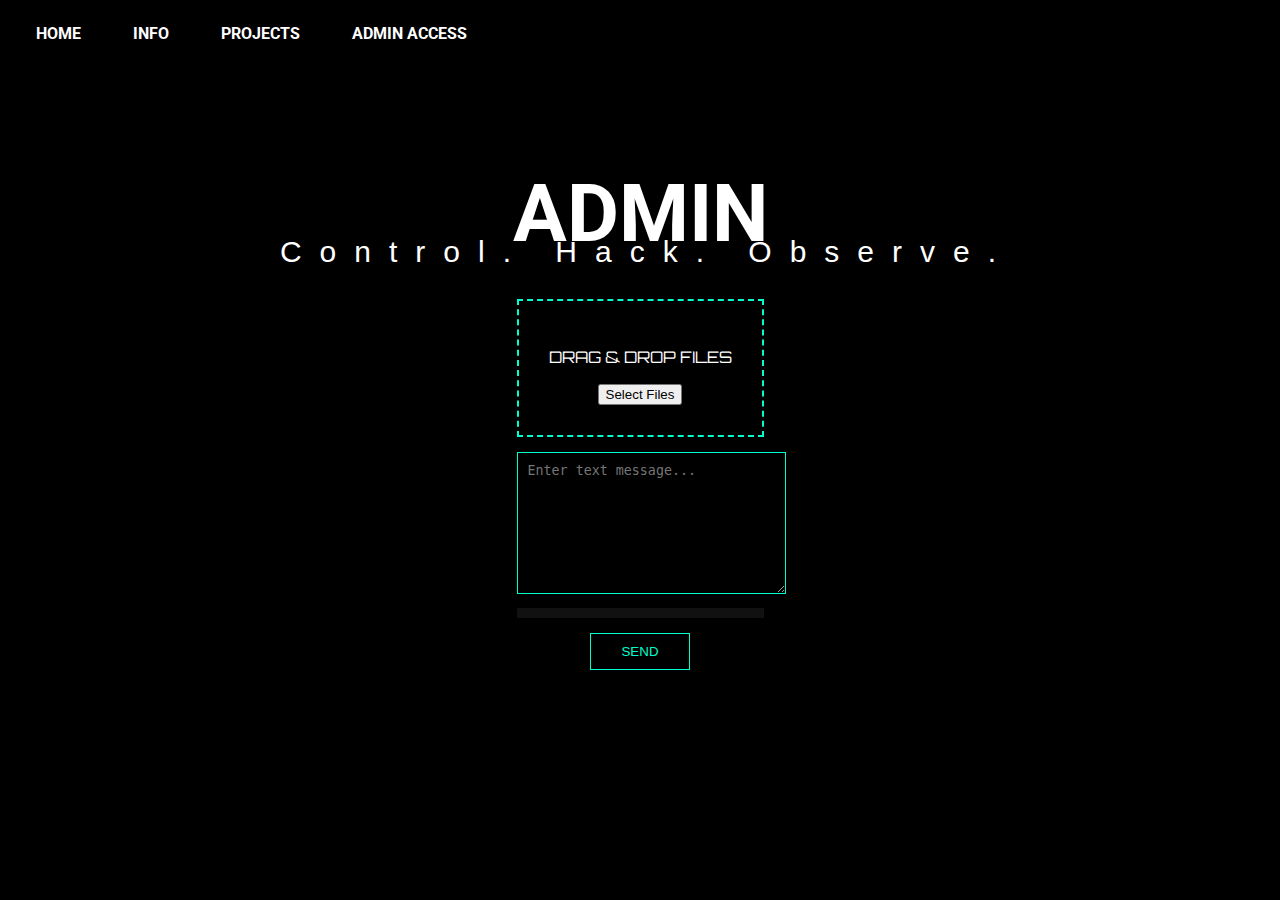
<file: admin.html>
<!DOCTYPE html>
<html>

<head>
<meta charset="UTF-8">
<meta name="description" content="Ishan Mani Singh | CODE7X - Admin">
<meta name="viewport" content="width=device-width, initial-scale=1">

<title>Admin Access</title>

<link rel="stylesheet" href="style.css">
<link href="https://fonts.googleapis.com/css2?family=Orbitron:wght@400;500;700&display=swap" rel="stylesheet">

<style>
.admin-panel {
    max-width: 600px;
    margin: auto;
    text-align: center;
    font-family: Orbitron;
}

.upload-box {
    border: 2px dashed #00ffcc;
    padding: 30px;
    margin-bottom: 15px;
    transition: 0.3s;
}

.upload-box.hover {
    background: rgba(0,255,204,0.1);
}

textarea {
    width: 100%;
    height: 120px;
    background: black;
    color: #00ffcc;
    border: 1px solid #00ffcc;
    padding: 10px;
}

.send-btn {
    margin-top: 15px;
    padding: 10px 30px;
    background: black;
    color: #00ffcc;
    border: 1px solid #00ffcc;
    cursor: pointer;
}

.progress-container {
    width: 100%;
    background: #111;
    height: 10px;
    margin-top: 10px;
}

#progressBar {
    width: 0%;
    height: 10px;
    background: #00ffcc;
    transition: width 0.2s;
}

#statusText {
    margin-top: 10px;
}
</style>
</head>

<body>

<nav>
<ul>
<li><a href="index.html">HOME</a></li>
<li><a href="info.html">INFO</a></li>
<li><a href="projects.html">PROJECTS</a></li>
<li><a href="admin.html">ADMIN ACCESS</a></li>
</ul>
</nav>

<center>
<h1 class="maintitle">ADMIN</h1>
<p class="subtitle">Control. Hack. Observe.</p>
</center>

<section class="admin-panel">

<div class="upload-box" id="dropZone">
<p>DRAG & DROP FILES</p>
<button id="selectFilesBtn">Select Files</button>
<input type="file" id="fileInput" multiple hidden>
</div>

<textarea id="textInput" placeholder="Enter text message..."></textarea>

<div class="progress-container">
<div id="progressBar"></div>
</div>

<button class="send-btn" id="sendBtn">SEND</button>

<div id="statusText"></div>

</section>

<script>
/* ================= CONFIG ================= */
const SERVER_URL = "https://sake-kirk-lovely-appointment.trycloudflare.com/upload";

/* ================= ELEMENTS ================= */
const dropZone     = document.getElementById("dropZone");
const fileInput    = document.getElementById("fileInput");
const selectBtn    = document.getElementById("selectFilesBtn");
const sendBtn      = document.getElementById("sendBtn");
const progressBar  = document.getElementById("progressBar");
const statusText   = document.getElementById("statusText");
const textInput    = document.getElementById("textInput");

/* ================= FILE PICK ================= */
selectBtn.onclick = () => fileInput.click();

/* ================= DRAG & DROP ================= */
dropZone.addEventListener("dragover", e => {
    e.preventDefault();
    dropZone.classList.add("hover");
});

dropZone.addEventListener("dragleave", () => {
    dropZone.classList.remove("hover");
});

dropZone.addEventListener("drop", e => {
    e.preventDefault();
    dropZone.classList.remove("hover");
    fileInput.files = e.dataTransfer.files;
});

/* ================= SEND DATA ================= */
sendBtn.onclick = () => {
    const formData = new FormData();

    if (textInput.value.trim() !== "") {
        formData.append("text", textInput.value);
    }

    for (const file of fileInput.files) {
        formData.append("files", file);
    }

    const xhr = new XMLHttpRequest();
    xhr.open("POST", SERVER_URL, true);

    statusText.innerText = "IN PROCESS...";
    statusText.style.color = "yellow";
    progressBar.style.width = "0%";

    xhr.upload.onprogress = e => {
        if (e.lengthComputable) {
            progressBar.style.width =
                Math.round((e.loaded / e.total) * 100) + "%";
        }
    };

    xhr.onload = () => {
        if (xhr.status === 200) {
            statusText.innerText = "✓ SENT";
            statusText.style.color = "#00ffcc";
            progressBar.style.width = "0%";
            fileInput.value = "";
            textInput.value = "";
        } else {
            statusText.innerText = "✗ SERVER ERROR";
            statusText.style.color = "red";
        }
    };

    xhr.onerror = () => {
        statusText.innerText = "✗ NETWORK ERROR";
        statusText.style.color = "red";
    };

    console.log("POST →", SERVER_URL);
    xhr.send(formData);
};
</script>

</body>
</html>
</file>
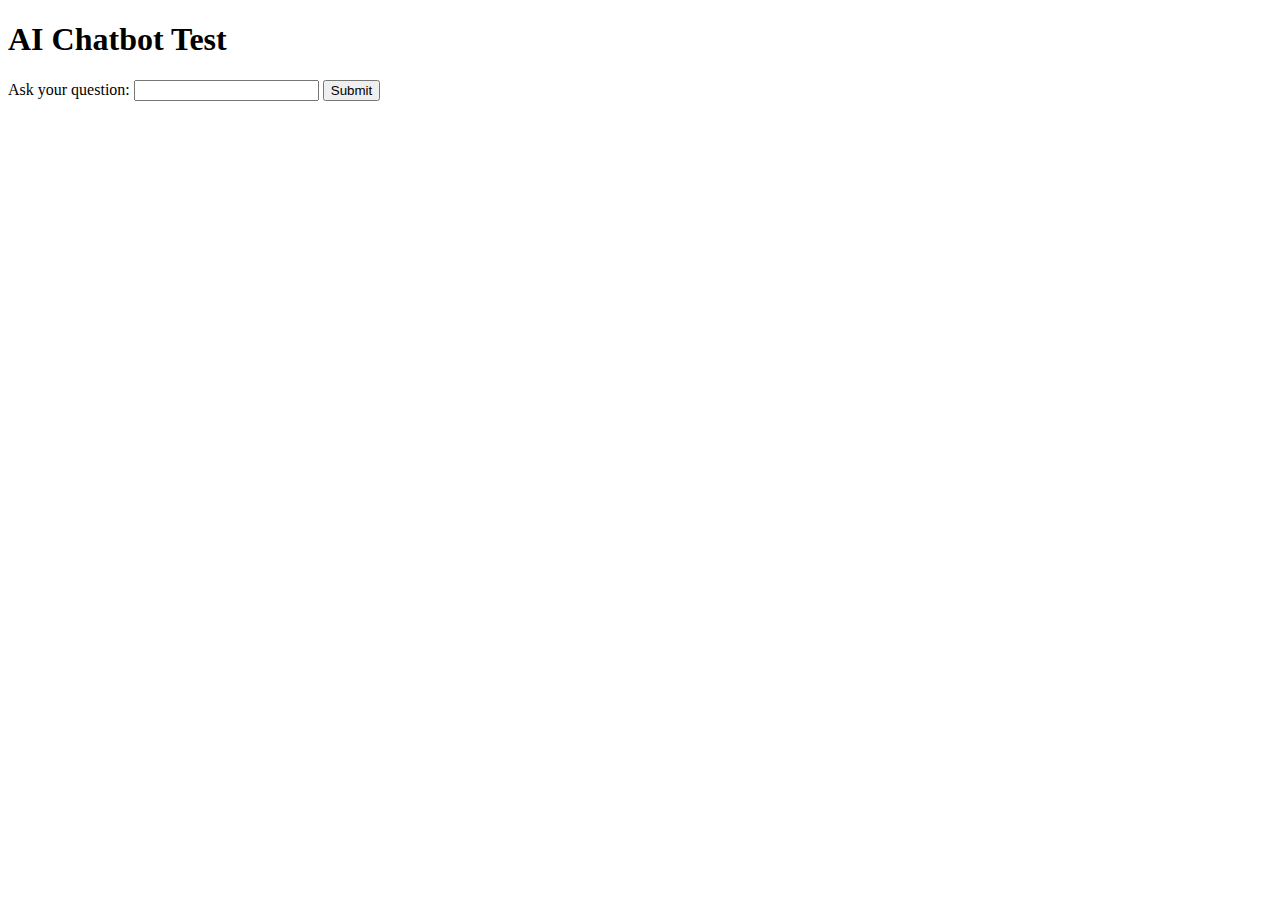
<file: test.html>
<!DOCTYPE html>
<html lang="en">
<head>
  <meta charset="UTF-8">
  <meta name="viewport" content="width=device-width, initial-scale=1.0">
  <title>AI Chatbot Test</title>
</head>
<body>
  <h1>AI Chatbot Test</h1>
  <form id="chatForm">
    <label for="question">Ask your question:</label>
    <input type="text" id="question" name="question" required>
    <input type="submit" value="Submit">
  </form>
  <div id="answerContainer">
    <!-- Answer will be displayed here -->
  </div>

  <script type="importmap">
    {
      "imports": {
        "@google/generative-ai": "https://esm.run/@google/generative-ai"
      }
    }
  </script>
  <script type="module">
    import { GoogleGenerativeAI } from "@google/generative-ai";

    const API_KEY = 'AIzaSyBPJ0EKYsrp6JweurPPG4aF2Y3TzkZRjoo';
    const genAI = new GoogleGenerativeAI(API_KEY);

    document.getElementById('chatForm').addEventListener('submit', async function(e) {
      e.preventDefault();

      const question = document.getElementById('question').value;
      const answerContainer = document.getElementById('answerContainer');

      // Generate response using Google Generative AI
      const model = genAI.getGenerativeModel({ model: "gemini-1.0-pro" });
      const result = await model.generateContent(`Hey gemini, you have a task to act like CODE7X's personal assistant working inside a website portfolio of CODE7X. Here is his information (his name is Ishan Mani Singh also known as CODE7X, his nationality is India, he is a male and his age is 18 as per September 2023, discord username is code7x and his Instagram username is irresistible_centennialx2). He likes to explore art, math, science, engineering, technology, nature, etc. Don't repeat this information unless asked about the specifics. Be kind and your name will be Emma as my assistant. Use the above info if you may need to while answering the question asked by users who visit the portfolio. The question is: ${question}`);
      const response = await result.response;
      const text = `Reply: ${await response.text()}`;

      answerContainer.innerHTML = text;
      document.getElementById('question').value = '';
    });
  </script>
</body>
</html>
</file>
<file: style.css>
@import url('https://fonts.googleapis.com/css2?family=Orbitron:wght@400;700&family=Roboto:wght@300;400;700&display=swap');

.night-mode {
    --primary-color: #00F7FF;
    --secondary-color: #FF00E6;
    --bg-color: #FFFFFF;
    --text-color: #000000;
  }
 :root {
    --primary-color: #00F7FF;
    --secondary-color: #FF00E6;
    --bg-color: #000000; /* previously #141414*/
    --text-color: #FFFFFF;
  }
 .night-mode-btn {
   border-radius: 100%;
   margin-left: 10px;
   height:40px;
   width:40px;
   background-color:white;
   animation:rainbowbtn 7s linear infinite;
 }
body {
  font-family: 'Roboto', sans-serif;
  background-color: var(--bg-color);
  color: var(--text-color);
  display: flex;
  flex-direction: column;
  margin: 0;
  padding: 0;
  overflow-x: hidden;
  /*background-repeat: no-repeat;
  /*background-image: url(solid-color-image.png)*/
}



nav {
    background-color: #000000;
    color: #FFFFFF;
    padding: 10px 20px;
    display: flex;
    justify-content: flex-start;
    align-items: center;
    z-index: 10;
}

nav ul {
    list-style-type: none;
    display: flex;
}

nav ul li {
    margin-right: 20px;
}

nav ul li a {
    text-decoration: none;
    color: #FFFFFF;
    font-weight: bold;
    font-size: 16px;
    animation: rainbowText 7s linear infinite;
}
.retro-text {
    z-index:11;
    position: absolute;
    top: 15px;
    right: 16px;
    width:80px;
    height: 38px;
    background-color: black;
    border-radius :3px;
    box-shadow: 0 0 0 3px var(--bg-color);
    color: white;
   /* padding: 10px 20px 10px 20px;*/
    font-family: 'Digital-7', sans-serif; /* Use a suitable digital clock font */
    font-size: 18px;
    text-align: center;
    line-height: 0; /* Ensures text is closely packed */
    letter-spacing: -2px; /* Adjust spacing between characters */
    white-space: nowrap; /* Prevent text from wrapping */
}



ul {
  list-style-type: none;
  margin: 0;
  padding: 0;
  overflow: hidden;
  background-color: var(--bg-color);
  border-radius: 50px;
}

li {
  float: left;
}

li a {
  display: block;
  color: white;
  text-align: center;
  padding: 14px 16px;
  text-decoration: 'Roboto';
}

/* Change the link color to #111 (black) on hover */
li a:hover {
  background-color: #111;
}


.vine1 {
  background-image:url("vines1.png");
  position: absolute;
  width: 900px;
  height: 450px;
  left: 0;
  top: 0px;
  background-size: contain;
  background-repeat: no-repeat;
  
}


.maintitle {
  z-index : 1;
  margin-top: 100px;
  color: var(--text-color);
  font-size: 80px;
}

.subtitle {
  z-index: 1;
  animation: goldtext 5s reverse linear infinite;
  text-shadow: #000000;
  box-shadow: #000000;
  margin-top: -80px;
  margin-left: 14px;
  font-size :30px;
  letter-spacing: 18px;
  font-family: 'RocknRoll One', sans-serif;
  
 
}
.subsubtitle {
  z-index:1;
  margin-top: -20px;
  margin-left: 14px;
  font-size :30px;
  letter-spacing: 18px;
  font-family: 'RocknRoll One', sans-serif;
  
 
}
.subtitle-text {
  z-index: 1;
  animation: goldtext 5s reverse linear infinite;
  text-shadow: #000000;
  box-shadow: #000000;
  margin-top: 0px;
  margin-left: 14px;
  font-size :15px;
  letter-spacing: 1px;
  font-family: 'RocknRoll One', sans-serif;
  
 
}

.underline {
  z-index:1;
  text-decoration: underline;
  text-decoration-thickness: 4px; /* Adjust thickness */
  text-underline-offset: 10px; /* Adjust the space */
}

#falling-container {
   z-index:0;
   position: absolute;
   top: 70px;
   left: 0%; /* Restrict to the left 20% */
   width: 100%; /* Take 60% of the width */
   height: 100%;
   pointer-events: none; /* Allows click-through to underlying content */
   overflow: hidden; /* Hide overflow to ensure falling elements stay within container */
}

.falling-element {
  z-index :0;
   position: absolute;
   font-size: 15px;
   color: #FFFFFF; /* Default color */
   animation: fallAnimation linear infinite ;
}

@keyframes fallAnimation {
   0% {
       transform: translateX(-100vh) rotate(0deg); /* Start above the viewport */
       opacity: 0; /* Start invisible */
   }
   70% {
       transform: translateY(250px) rotate(360deg); /* End below the viewport with full rotation */
       opacity: 1; /* Fully visible */
   }
}

.stopped .falling-element {
   animation-play-state: paused;
}

/* gemini */

.chat-container {
            background-color: #000;
            color: #FFFFFF;
            padding: 5px 5px 5px 5px;
            border-radius: 10%;
            width: 400px;
            box-shadow: 0 0 10px rgba(0, 0, 0, 0.1);
            align-items: center;
            position: fixed;
            bottom: 0;
            right: 0;
            margin: 20px;
            display: none;
            z-index:2;
        }
  .question-form {
            background-color: var(--bg-color);
            color: #000000;
            padding: 10px;
            border-radius: 30px;
            margin-bottom: 20px;
        }
  .question-form input[type="text"] {
            width: calc(100% - 20px);
            padding: 10px;
            margin: 5px 0;
            border: 1px solid #ccc;
            border-radius: 30px;
            background-color:var(--bg-color);
            color:var(--text-color);
        }
  .question-form input[type="submit"] {
            background-color: #000000;
            color: #fff;
            padding: 10px;
            border: none;
            border-radius: 30px;
            cursor: pointer;
            width: 100%;
        }
  .answer-container {
            background-color:#000000;
            padding: 10px;
            border-radius: 30px;
            color: #FFFFFF;
        }
        
.hidden {
    display: block;
} 
.chat-butttttton {
    z-index:1;
    position: fixed;
    bottom: 20px;
    right: 20px;
    background-color: #000;
    color: #fff;
    border: none;
    border-radius: 50%;
    width: 50px;
    height: 50px;
    display: flex;
    justify-content: center;
    align-items: center;
    box-shadow: 0 0 10px rgba(0, 0, 0, 0.1);
    cursor: pointer;
}

 .chat-button {
   z-index:3;
   position: fixed;
   bottom: 20px;
   right: 20px;
   display: flex;
   justify-content: center;
   align-items: center;
   border-radius: 100%;
   height:40px;
   width:40px;
   background-color:white;
   animation:rainbowbtn 7s linear infinite;
 }
        
@keyframes rainbowText {
  0% { color: black; }
  14% { color: white; }
  28% { color: violet; }
  42% { color: blue; }
  57% { color: green; }
  71% { color: pink; }
  85% { color: orange; }
  100% { color: darkred; }
}

@keyframes rainbowbtn {
  0% { box-shadow: 0 0 0px 4px black; }
  14% { box-shadow: 0 0 0px 4px white; }
  28% { box-shadow: 0 0 0px 4px violet; }
  42% { box-shadow: 0 0 0px 4px blue; }
  57% { box-shadow: 0 0 0px 4px green; }
  71% { box-shadow: 0 0 0px 4px pink; }
  85% { box-shadow: 0 0 0px 4px orange; }
  100% { box-shadow: 0 0 0px 4px darkred; }
}

@keyframes goldtext {
  0% {color:#FFE757;}
  33% {color:#ffbf00;}
  77% {color:#ffcf40;}
  100% {color:#ffdc73;}
}
.aidivtitle {
  animation: rainbowText 7s linear infinite;
/*  font-family: 'Orbitron', sans-serif;*/
  font-size: 24px;
}


/* for pages not homepage */
#falling-container-pages {
   z-index:0;
   position: absolute;
   top: 70px;
   left: 0%; /* Restrict to the left 20% */
   width: 100%; /* Take 60% of the width */
   height: 100%;
   pointer-events: none; /* Allows click-through to underlying content */
   overflow: hidden; /* Hide overflow to ensure falling elements stay within container */
}

.falling-element-pages {
  z-index :0;
   position: absolute;
   font-size: 15px;
   color: #FFFFFF; /* Default color */
   animation: fallAnimation-P linear infinite ;
}

@keyframes fallAnimation-P {
   0% {
       transform: translateY(-100vh) rotate(0deg); /* Start above the viewport */
       opacity: 0; /* Start invisible */
   }
   100% {
       transform: translateY(60vh) rotate(360deg); /* End below the viewport with full rotation */
       opacity: 1; /* Fully visible */
    
   }
@keyframes discoGlow {
    0% { box-shadow: 0 0 10px #ff0080, 0 0 20px #ff0080, 0 0 30px #ff0080; }
    25% { box-shadow: 0 0 10px #ff8000, 0 0 20px #ff8000, 0 0 30px #ff8000; }
    50% { box-shadow: 0 0 10px #ffff00, 0 0 20px #ffff00, 0 0 30px #ffff00; }
    75% { box-shadow: 0 0 10px #00ff00, 0 0 20px #00ff00, 0 0 30px #00ff00; }
    100% { box-shadow: 0 0 10px #ff0080, 0 0 20px #ff0080, 0 0 30px #ff0080; }
}

@keyframes discoBackground {
    0% { background-position: 0% 50%; }
    50% { background-position: 100% 50%; }
    100% { background-position: 0% 50%; }
}

@keyframes glitter {
    0% { opacity: 1; transform: translateY(0) scale(1); }
    100% { opacity: 0; transform: translateY(-50px) scale(0.5); }
}

.disco-button {
    position: relative;
    display: inline-block;
    padding: 15px 40px;
    font-size: 20px;
    font-weight: bold;
    color: white;
    text-transform: uppercase;
    letter-spacing: 2px;
    border: none;
    border-radius: 50px;
    cursor: pointer;
    overflow: hidden;
    transition: transform 0.2s ease-in-out;
    background: linear-gradient(45deg, #ff0080, #ff8000, #ffff00, #00ff00, #00ffff, #0000ff, #8000ff);
    background-size: 400% 400%;
    animation: discoBackground 3s infinite linear, discoGlow 1.5s infinite ease-in-out;
}

/* Glowing effect on hover */
.disco-button:hover {
    transform: scale(1.1);
    box-shadow: 0 0 15px #fff, 0 0 25px rgba(255, 0, 128, 0.8);
}

/* Pressing effect */
.disco-button:active {
    transform: scale(0.95);
    box-shadow: 0 0 25px rgba(255, 255, 255, 0.9), 0 0 35px rgba(255, 0, 128, 0.9);
}

/* Glitter Particles */
.disco-button::before {
    content: "";
    position: absolute;
    top: 50%;
    left: 50%;
    width: 5px;
    height: 5px;
    background: white;
    border-radius: 50%;
    box-shadow: 0 0 5px white;
    opacity: 0;
    animation: glitter 1s infinite;
}

/* More particles appearing on click */
.disco-button:active::after {
    content: "";
    position: absolute;
    top: 50%;
    left: 50%;
    width: 100%;
    height: 100%;
    background: radial-gradient(circle, rgba(255,255,255,0.8) 10%, rgba(255,255,255,0) 50%);
    opacity: 0.8;
    transform: scale(1.5);
    transition: opacity 0.3s ease-out, transform 0.3s ease-out;
}
</file>
